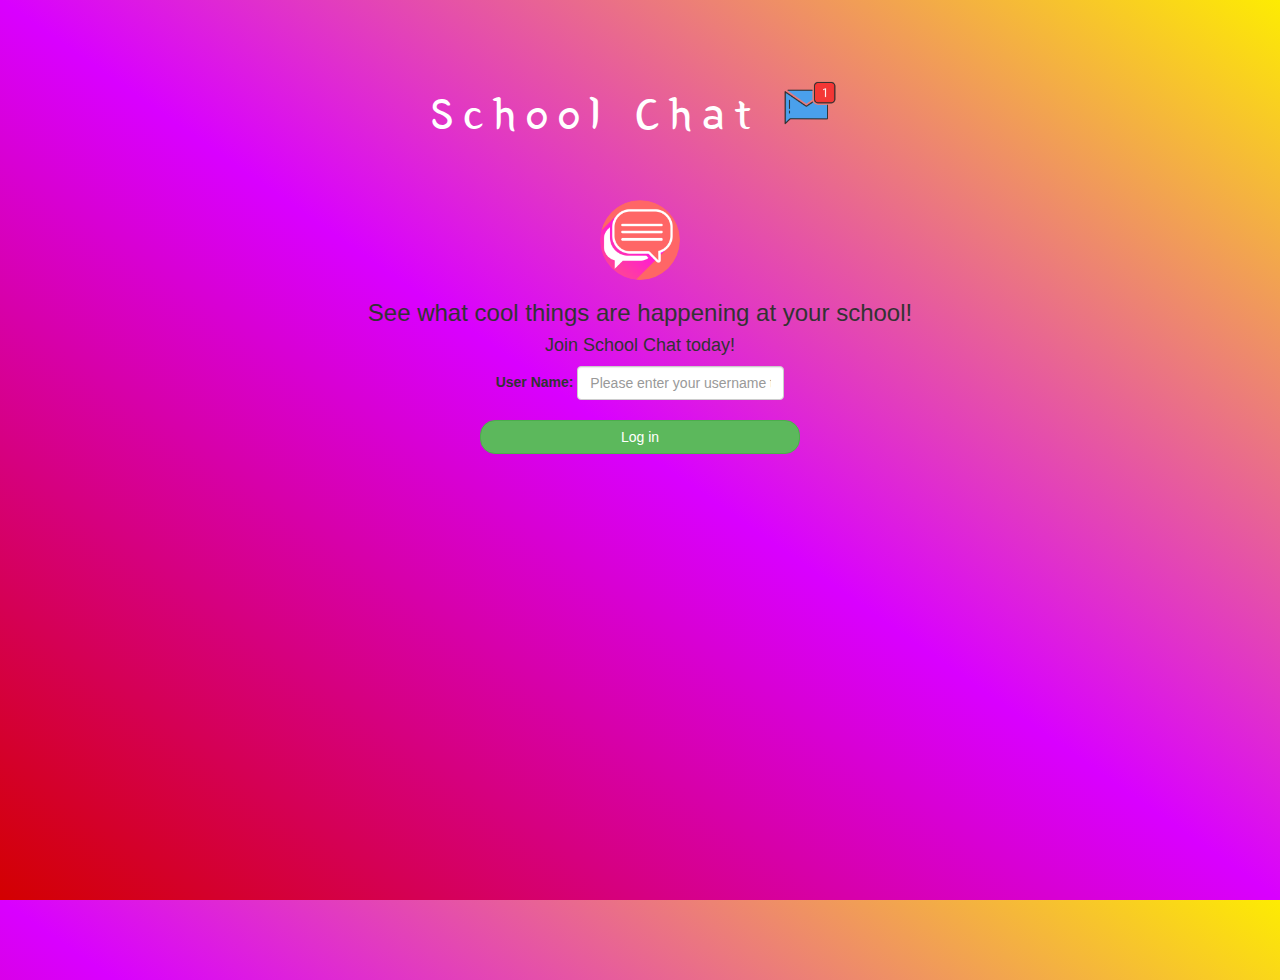
<file: index.html>
<!DOCTYPE html>
<html>
<head>
	<title>School Chat</title>
<link href="https://fonts.googleapis.com/css?family=Yeon+Sung&display=swap" rel="stylesheet"><meta name="viewport" content="width=device-width, initial-scale=1">

<link rel="stylesheet" href="https://maxcdn.bootstrapcdn.com/bootstrap/3.4.0/css/bootstrap.min.css">
<script src="https://ajax.googleapis.com/ajax/libs/jquery/3.4.1/jquery.min.js"></script>
<script src="https://maxcdn.bootstrapcdn.com/bootstrap/3.4.0/js/bootstrap.min.js"></script>

<link rel="stylesheet" type="text/css" href="style.css">
<script src="chat.js"></script>
</head>
<body>
<center>
	<h1 class="header">	
		School Chat	<sup>
	<img src="m2.png">
	</sup>
</h1>
	<div class="form-group">
	<img src="logo.png" class="logo">
		<h3 >See what cool things are happening at your school!</h3>
		<h4 >Join School Chat today!</h4>
		<div class="form-inline">
		  <label >User Name:</label>
		  <input id="user_name" class="form-control" type="text" placeholder="Please enter your username to continue">

		</div>
		<br>
		<button id="login_button" class="btn btn-success" onclick="adduser()">Log in</button>
		<br><br>
	</div>
</center>
</body>
</html>
</file>
<file: style.css>
html, body
{
  height: 100%;
  margin: 0;
}

body
{
background-image: linear-gradient(to right top, #d30000, #d900ff, #fdec02);
}

.header
{
	color: white;font-family: 'Yeon Sung';font-size: 45px;letter-spacing: 10px;margin-top: 80px;
}
.header img
{
	width: 80px;margin-left: -15px;
}

.page_div
{
	background: rgba(53, 50, 50, 0.794);float: none;border-radius: 15px;
	margin: 50px;
	padding: 20px;
}

.logo
{
	width: 80px;margin-top: 30px;border-radius: 40px;
}

#login_button
{
	width: 25%;border-radius: 15px;
}

.room_name
{
	cursor: pointer;
	font-size: 20px;
}


#logout
{
	font-size: 20px; float: right;
}


#output
{
	padding: 10px; width:80%;background: rgba(255,255,255,0.8);border-radius: 15px;
}

.input_div_room_page
{
	width: 80%;
}

.input_div label
{
	color: white;font-size: 20px;
}


.input_div_message_page
{
	position: fixed;bottom: 0px;width: 100%;background: rgba(255,255,255,0.8);
}
.input_div_message_page label
{
	color: black;
}
.input_div_message_page #msg
{
	width: 80%;
}
.input_div_message_page button
{
	margin-top: 15px;
	width: 50%; 
}
.color_white
{
	color: white
}

.user_tick
{
	width:20px;
}
.message_h4
{
	padding-left:5px;color:grey;
}
</file>
